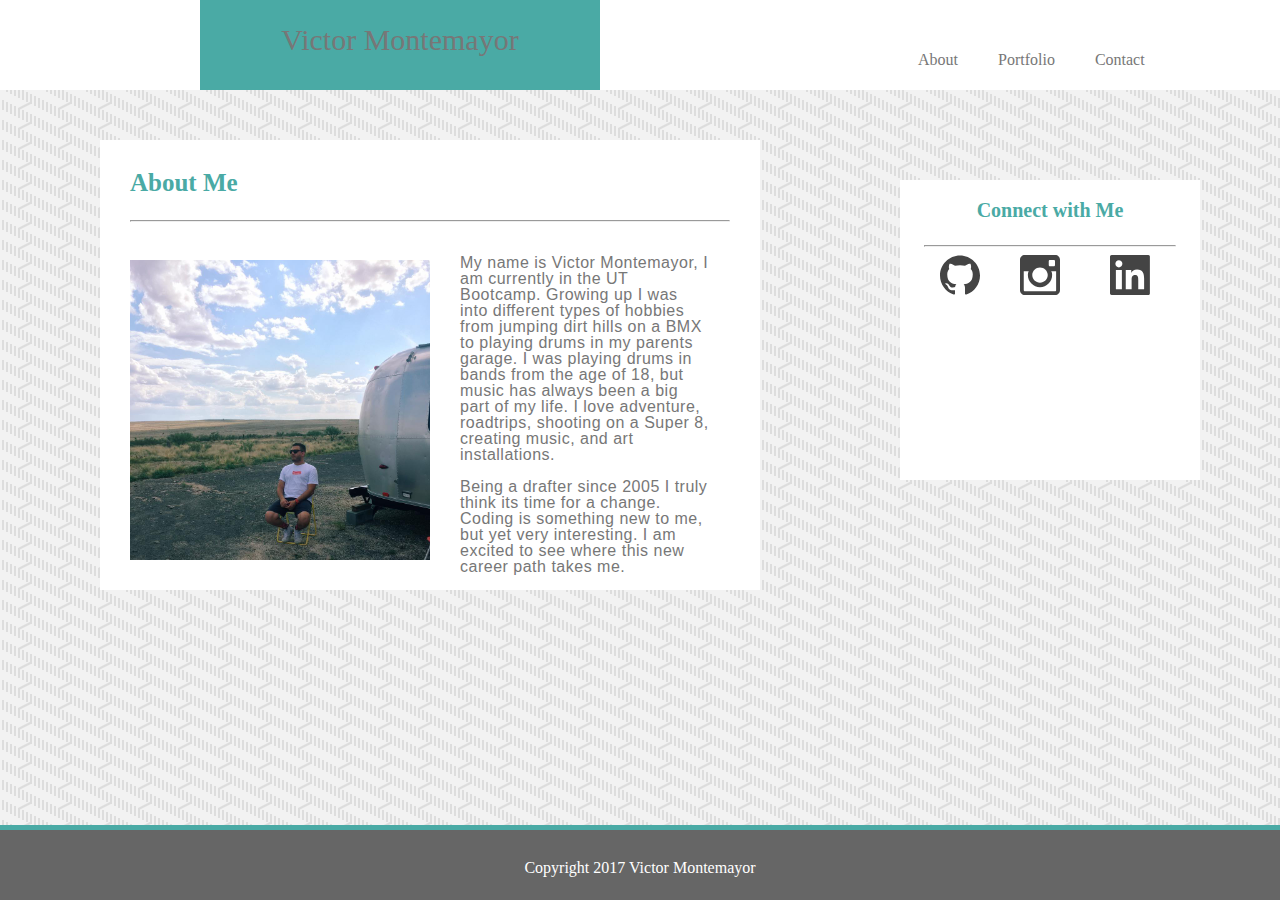
<file: index.html>
<!DOCTYPE html>
<html>
  <head>
    <meta charset="UTF-8">
    <title>Biography</title>
    <link rel="stylesheet" type="text/css" href="assets/css/reset.css">
    <link rel="stylesheet" type="text/css" href="assets/css/style.css">
  </head>
  <body>

    

     <div id="wrapper">
      <header>
        
      <h1>Victor Montemayor</h1> 

       <nav>
          <ul class="main_menu">
            <li><a href="index.html">About</a></li>
            <li><a href="portfolio.html">Portfolio</a></li>
            <li><a href="contact.html">Contact</a></li>

          </ul>
        </nav>
    
      </header>

       
    </div>

      
        


      <section class="aboutme">

      <h2>About Me</h2>
      <hr>
        <div class="vik">
      <img src="./assets/images/vik.jpg" alt="My profile photo" style="width:300px;height 300;"></div>

      <div class="bio">
    <p>My name is Victor Montemayor, I am currently in the UT Bootcamp. Growing up I was into different types of hobbies from jumping dirt hills on a BMX to playing drums in my parents garage. I was playing drums in bands from the age of 18, but music has always been a big part of my life. I love adventure, roadtrips, shooting on a Super 8, creating music, and art installations.</p>
    <br>
    <p>Being a drafter since 2005 I truly think its time for a change. Coding is something new to me, but yet very interesting. I am excited to see where this new career path takes me.</p></div></section>

    <section class="connectwithme">

      <h3>Connect with Me</h3>
      <hr width="250">

      <ul>
        <div class="git">
      <a href="https://github.com/vikmm"><img src="assets/images/social-1_logo-github.svg" alt="Github icon" style="width: 40px; height: 40px;"></a></div>
        <div class="instagram">
      <a href="https://www.instagram.com/georgewesst/"><img src="assets/images/social-1_logo-instagram.svg" alt="Instagram icon" style="width: 40px; height: 40px;"></a></div>
        <div class="linkedin">
      <a href="https://www.linkedin.com/in/victor-montemayor-b124253b/"><img src="assets/images/social-1_logo-linkedin.svg" alt="Linkedin icon" style="width: 40px; height: 40px;"></a></div>
      </ul>

        
    </section>

   
        <div id="footer">
    <p>Copyright 2017 Victor Montemayor</p>
    </div>


  </body>
</html>
</file>
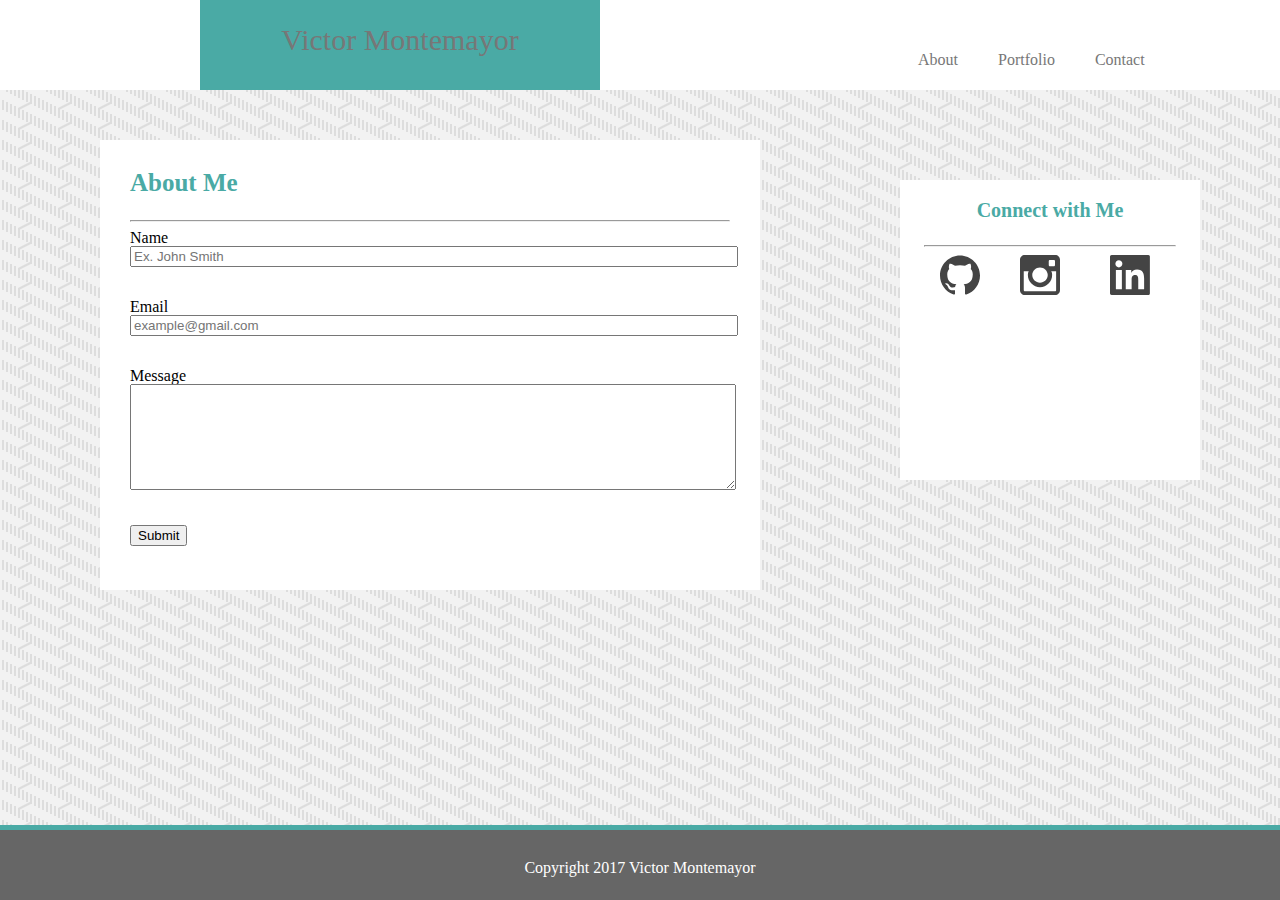
<file: contact.html>
<!DOCTYPE html>
<html>
  <head>
    <meta charset="UTF-8">
    <title>Biography</title>
    <link rel="stylesheet" type="text/css" href="assets/css/reset.css">
    <link rel="stylesheet" type="text/css" href="assets/css/style.css">
  </head>
  <body>

    

     <div id="wrapper">
      <header>
        
      <h1>Victor Montemayor</h1> 

       <nav>
          <ul class="main_menu">
            <li><a href="index.html">About</a></li>
            <li><a href="portfolio.html">Portfolio</a></li>
            <li><a href="contact.html">Contact</a></li>

          </ul>
        </nav>
    
      </header>

       
    </div>

      
        


      <section class="aboutme">

      <h2>About Me</h2>
      <hr>
        
        <form action="/action_page.php">

  <p>
    <label for="fname">Name</label><br>
    <input type="text" id="name" name="name" placeholder="Ex. John Smith" style="width:600px;">
  </p>
  <br>
  <br>
  <p>
    <label for="Email">Email</label><br>
    <input type="text" id="Email" name="Email" placeholder="example@gmail.com" style="width: 600px;">
  </p>
  <br>
  <br>
  <p>
    <label for="Message">Message</label><br>
    <textarea id="Message" name="Message" placeholder="" style="height:100px; width:600px;"></textarea>
  </p>
  <br>
  <br>
  <p>
    <input type="submit" value="Submit" id="submit">
  </p>
  </form>
</div>




      </section>

    <section class="connectwithme">

      <h3>Connect with Me</h3>
      <hr width="250">

      <ul>
        <div class="git">
      <a href="https://github.com/vikmm"><img src="assets/images/social-1_logo-github.svg" alt="Github icon" style="width: 40px; height: 40px;"></a></div>
        <div class="instagram">
      <a href="https://www.instagram.com/georgewesst/"><img src="assets/images/social-1_logo-instagram.svg" alt="Instagram icon" style="width: 40px; height: 40px;"></a></div>
        <div class="linkedin">
      <a href="https://www.linkedin.com/in/victor-montemayor-b124253b/"><img src="assets/images/social-1_logo-linkedin.svg" alt="Linkedin icon" style="width: 40px; height: 40px;"></a></div>
      </ul>

        
    </section>

   
        <div id="footer">
    <p>Copyright 2017 Victor Montemayor</p>
    </div>


  </body>
</html>
</file>
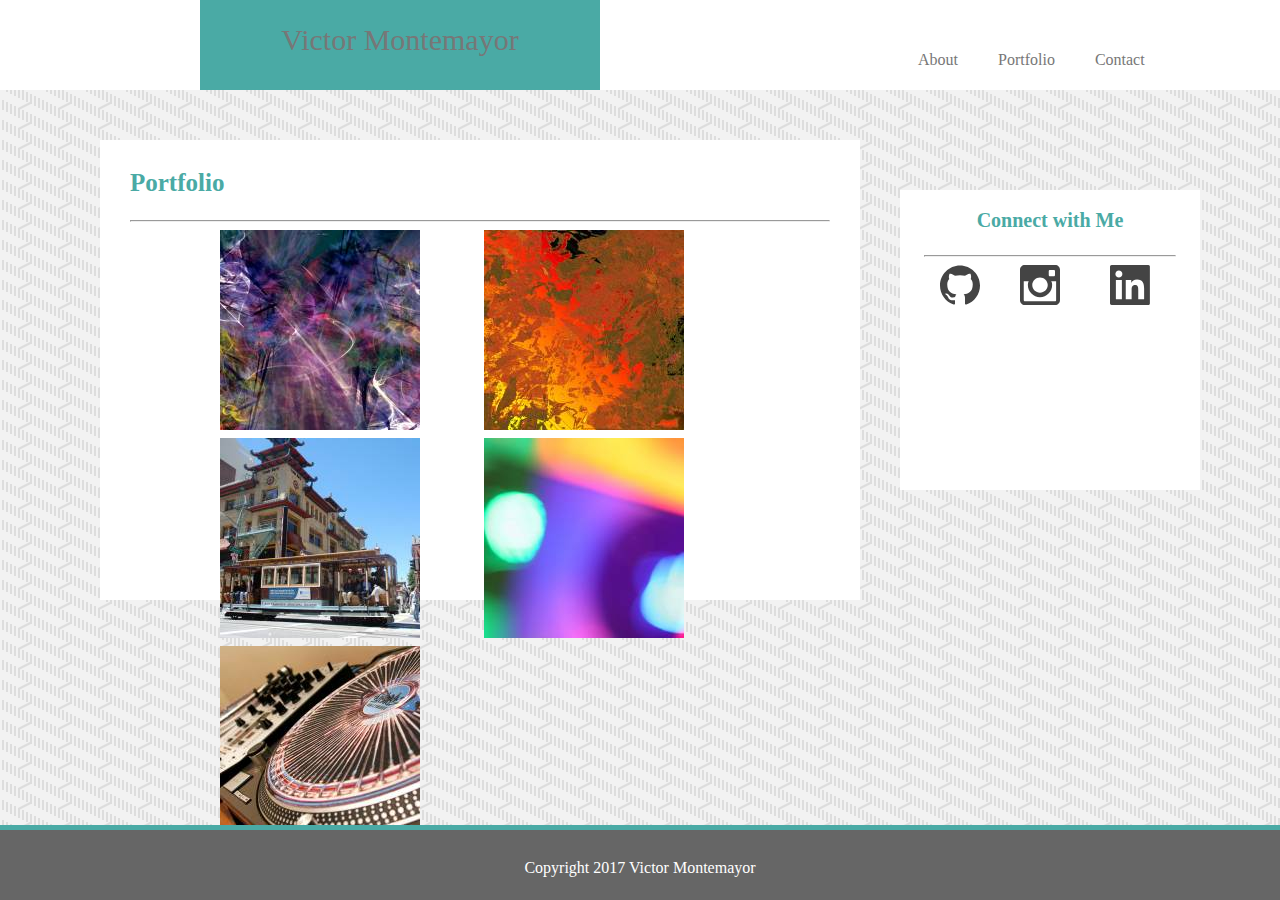
<file: portfolio.html>
<!DOCTYPE html>
<html>
  <head>
    <meta charset="UTF-8">
    <title>Portfolio</title>
    <link rel="stylesheet" type="text/css" href="assets/css/reset.css">
    <link rel="stylesheet" type="text/css" href="assets/css/style.css">
  </head>
  <body>

    

     <div id="wrapper">
      <header>
        
      <h1>Victor Montemayor</h1> 

       <nav>
          <ul class="main_menu">
            <li><a href="index.html">About</a></li>
            <li><a href="portfolio.html">Portfolio</a></li>
            <li><a href="contact.html">Contact</a></li>

          </ul>
        </nav>
    
      </header>

       
    </div>

      
        


      <section class="portfolio">
        <h2>Portfolio</h2>
        <hr>
        
          <img id="apps" src="assets/images/apps.jpg" alt="apps">

          <img id="websites" src="assets/images/websites.jpg" alt="websites">

          <img id="hangman" src="assets/images/hangman.jpg" alt="hangman">

          <img id="trivia" src="assets/images/triviagame.jpg" alt="triviagame">

          <img id="weather" src="assets/images/weatherwidget.jpg" alt="weatherwidget">



        </section>
          

         

          

          
          

         





        

    
  

      

      

     <section class="connectwithme">

      <h3>Connect with Me</h3>
      <hr width="250">

      <ul>
        <div class="git">
      <a href="https://github.com/vikmm"><img src="assets/images/social-1_logo-github.svg" alt="Github icon" style="width: 40px; height: 40px;"></a></div>
        <div class="instagram">
      <a href="https://www.instagram.com/georgewesst/"><img src="assets/images/social-1_logo-instagram.svg" alt="Instagram icon" style="width: 40px; height: 40px;"></a></div>
        <div class="linkedin">
      <a href="https://www.linkedin.com/in/victor-montemayor-b124253b/"><img src="assets/images/social-1_logo-linkedin.svg" alt="Linkedin icon" style="width: 40px; height: 40px;"></a></div>
      </ul>

        
    </section>

   
        <div id="footer">
    <p>Copyright 2017 Victor Montemayor</p>
    </div>


  </body>
</html>
</file>
<file: assets/css/style.css>
html, body {
	padding: 0;
	margin: 0;
}

.bio {
	color: #777;
	font-family: Arial; 
	margin-right: 20px;
	margin-left: 20px;
	letter-spacing: .5px;
}

.vik {
	float: left;
	padding-right: 30px;
	padding-top: 30px;


}

h1{
	background-color: #4aaaa5;
	font-size: 30px;
	height: 90px;
	width: 400px;
	text-align: center;
	float: left;

}

header {
	overflow: auto;

}

html {
	background-image: url(../images/small_steps.png);
}


h2 {
	color: #4aaaa5;
	font-size: 25px;
	font-weight: bold;
}

h3 {
	color: #4aaaa5;
	font-size: 20px;
	font-weight: bold;
	padding-top: 20px;
	

}

#wrapper {
	max-width: 100%;
	margin: 0 auto;
	background-color: #fff;


}

header h1 {
	color: #777;
	line-height: 80px;
	margin-left: 200px;
}

.main_menu {
	padding: 5px 80px 5px 0px;
	line-height: 10px;
	background-color: #fff;
	margin-top: 50px;
	margin-left: 300px;
	

}

nav {
	float: left;
}

.ul.main_menu {
	margin-top: 20px;
	float: left;
	margin-right: 30px;
}

.main_menu li {
	display: inline;
	padding: 0px 10px 0px 10px;
}

.main_menu a {
	text-decoration: none;
	color: #777;
	padding: 8px;
}

.main_menu a:hover {
	color: #4aaaa5;

}

.aboutme {
	background-color: #fff;
	width: 600px;
	height: 390px;
	padding: 30px;
	margin-left: 100px;
	margin-top: 50px;
}

.contact {
	background-color: #fff;
	width: 700px;
	height: 390px;
	padding: 30px;
	margin-left: 100px;
	margin-top: 50px;
	
}

.portfolio {
	background-color: #fff;
	width: 700px;
	height: 400px;
	padding: 30px;
	margin-left: 100px;
	margin-top: 50px;
}




hr {
	margin-top: 25px;

}

.bio {
	padding-top: 25px;

}

.connectwithme {
	height: 300px;
	width: 300px;
	background-color: #fff;
	text-align: center;
	margin-left: 900px;
	margin-top: -410px;
	clear: right;

}


#apps {
	margin-left: 90px;
}

#websites {
	margin-left: 60px;

}

#hangman {
	margin-top: 5px;
	margin-left: 90px;
}

#trivia {
	margin-left: 60px;
}

#weather {
	margin-top: 5px;
	margin-left: 90px;
}

.git {
	float: left;
	padding-left: 40px;
}

.instagram {
	float: left;
	padding-left: 40px;

}




#footer {
	height: 70px;
	width: 100%;
	color: #fff;
	background-color: #666;
	text-align: center;
	position: absolute;
	bottom: 0;
	border-top: 5px solid #4aaaa5;

	

}

#footer p {
	margin-top: 30px;
	
}
</file>
